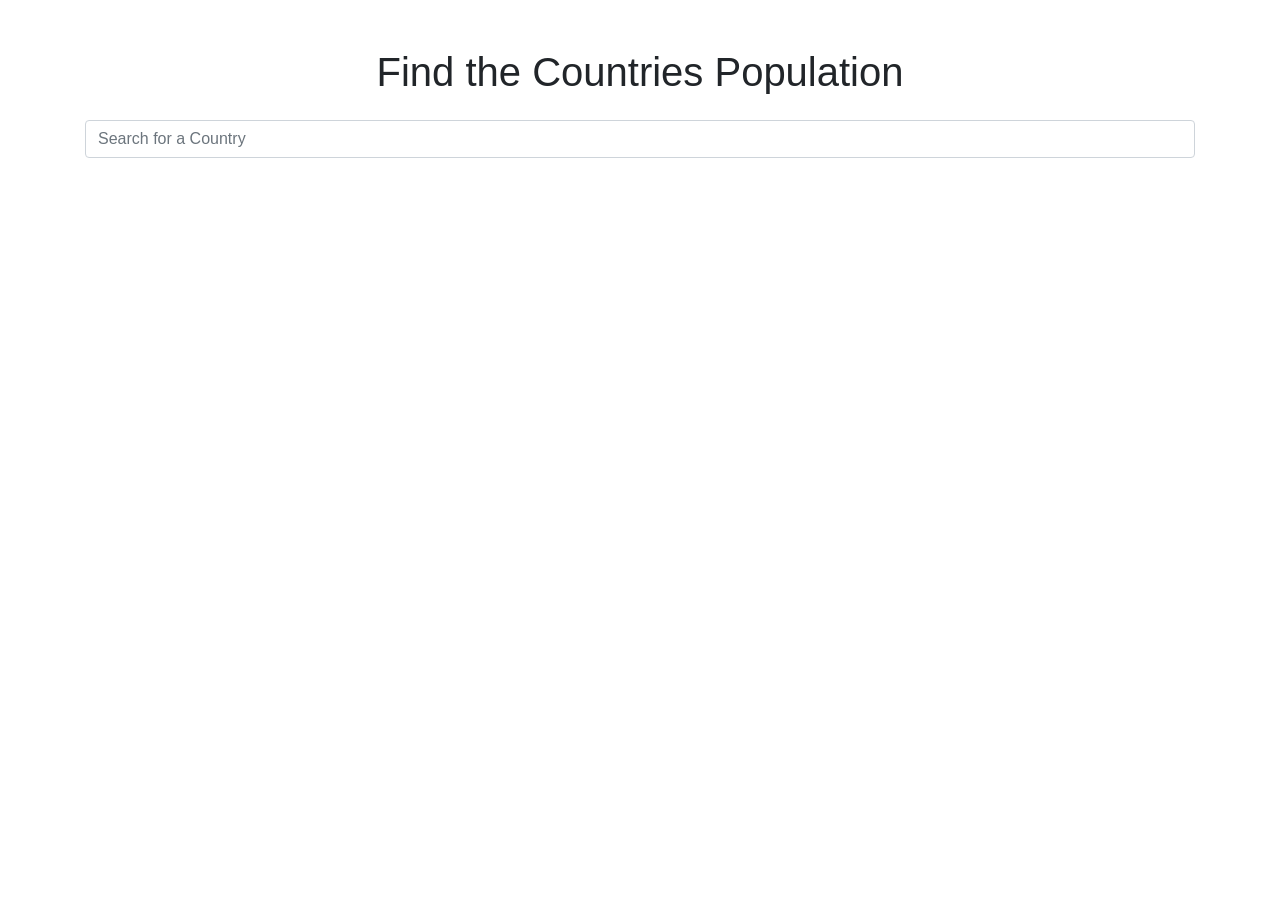
<file: index.html>
<!DOCTYPE html>
<html>

<head>
    <link rel="stylesheet" href="https://stackpath.bootstrapcdn.com/bootstrap/4.5.2/css/bootstrap.min.css" integrity="sha384-JcKb8q3iqJ61gNV9KGb8thSsNjpSL0n8PARn9HuZOnIxN0hoP+VmmDGMN5t9UJ0Z" crossorigin="anonymous" />
    <script src="https://code.jquery.com/jquery-3.5.1.slim.min.js" integrity="sha384-DfXdz2htPH0lsSSs5nCTpuj/zy4C+OGpamoFVy38MVBnE+IbbVYUew+OrCXaRkfj" crossorigin="anonymous"></script>
    <script src="https://cdn.jsdelivr.net/npm/popper.js@1.16.1/dist/umd/popper.min.js" integrity="sha384-9/reFTGAW83EW2RDu2S0VKaIzap3H66lZH81PoYlFhbGU+6BZp6G7niu735Sk7lN" crossorigin="anonymous"></script>
    <script src="https://stackpath.bootstrapcdn.com/bootstrap/4.5.2/js/bootstrap.min.js" integrity="sha384-B4gt1jrGC7Jh4AgTPSdUtOBvfO8shuf57BaghqFfPlYxofvL8/KUEfYiJOMMV+rV" crossorigin="anonymous"></script>
</head>

<body>
    <div class="container pt-5">
        <div class="row">
            <h1 class="col-12 heading text-center">Find the Countries Population</h1>
            <div class="col-12 text-center mt-3">
                <input type="search" placeholder="Search for a Country" class="form-control search-input" id="searchInput" />
            </div>
            <div class="col-12 d-none mt-5" id="spinner">
                <div class="d-flex flex-row justify-content-center">
                    <div class="spinner-border" role="status"></div>
                </div>
            </div>
        </div>
        <div class="row result-countries" id="resultCountries"></div>
    </div>
</body>


</html>
</file>
